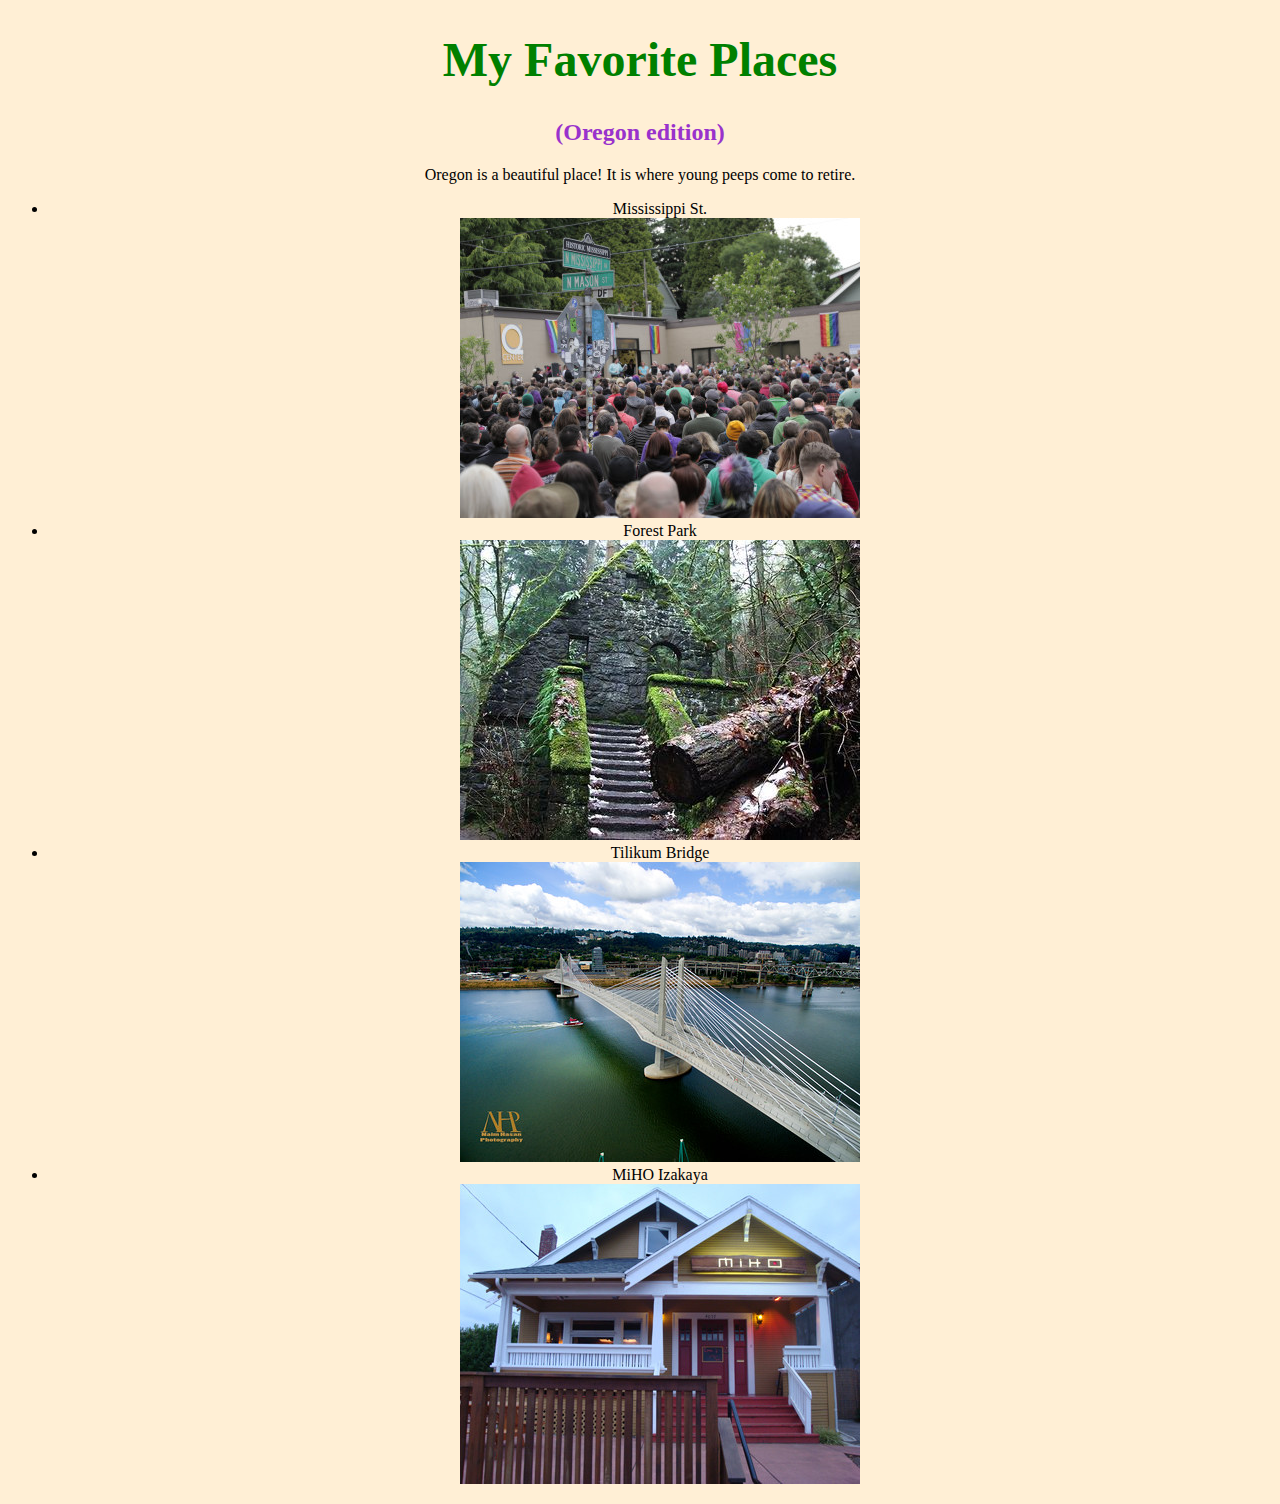
<file: favorite-places.html>
<!DOCTYPE html>
  <html>
    <head>
      <link href="styles.css" rel="stylesheet" type="text/css">
      <title>My Favorite Places</title>
    </head>
    <body>
      <h1>My Favorite Places</h1>
      <h2>(Oregon edition)</h2>
      <p>Oregon is a beautiful place!  It is where young peeps come to retire.</p>
      <ul>
        <li>Mississippi St.</li>
          <img src="img/mississippi street.jpg" alt="A picture of Mississippi Street">
        <li>Forest Park</li>
          <img src="img/forest park.jpg" alt="A picture of a spooky old house in Forest Park">
        <li>Tilikum Bridge</li>
          <img SRC="img/tilikum bridge.jpg" alt="A picture of Tilikum Bridge">
        <li>MiHO Izakaya</li>
          <img SRC="img/miho.jpg" alt="A picture of the best restauraunt in town, baby.">
      </ul>
    </body>
  </html>
</file>
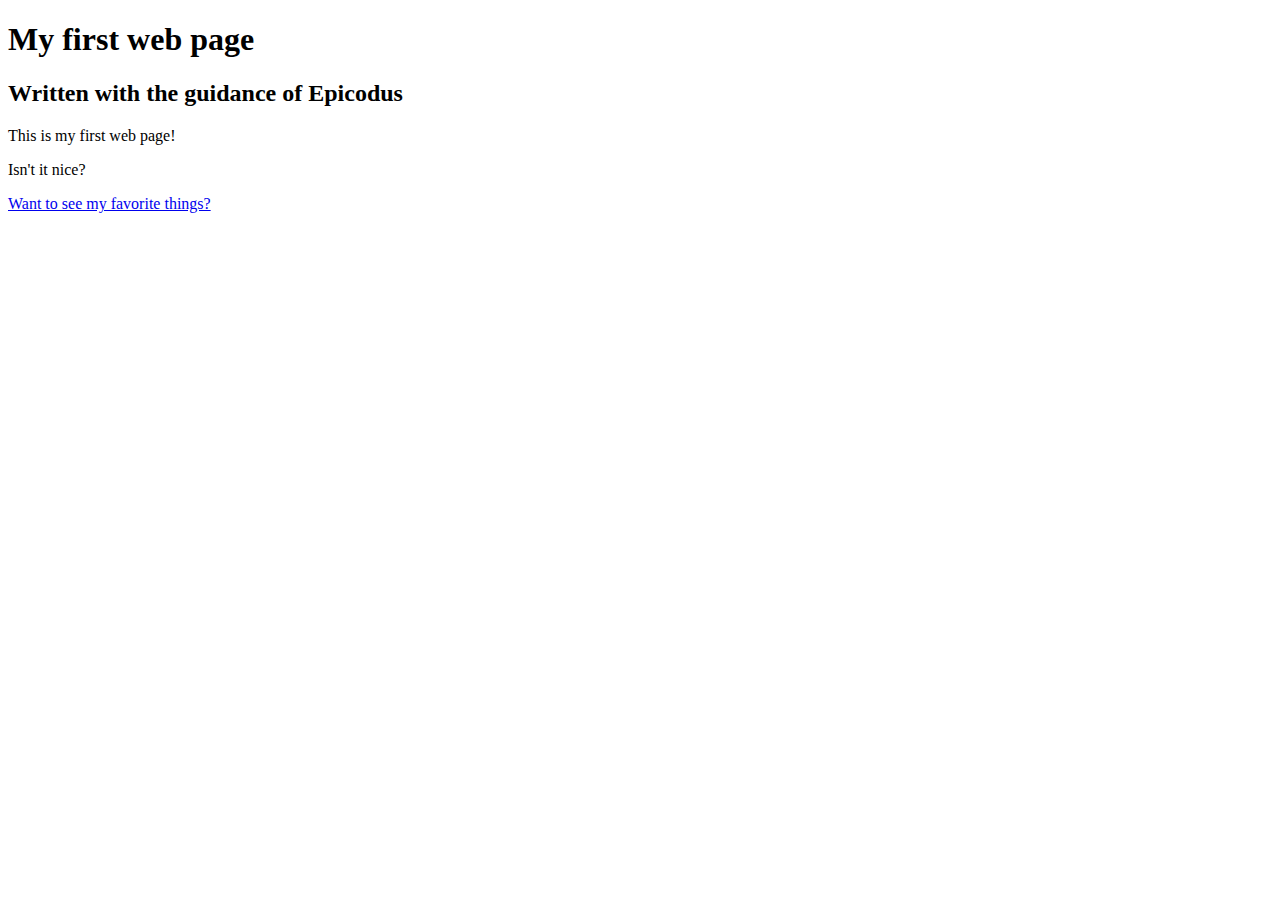
<file: my-first-webpage.html>
<!DOCTYPE HTML>
<html>
  <head>
    <title>Webpage #1</title>
  </head>
  <body>
    <h1>My first web page</h1>
    <h2>Written with the guidance of Epicodus</h2>

    <p>This is my first web page!</p>
    <p>Isn't it nice?</p>

    <p>
      <a href="index.html">Want to see my favorite things?</a>
    </p>
  </body>
</html>
</file>
<file: styles.css>
h1 {
  color: green;
  font-size: 3em;
  text-align: center;
}

h2 {
  color: darkorchid;
  text-align: center;
}

p {
  text-align: center;
}

ul {
  text-align: center;
}

body {
 background-color: papayawhip;
}
</file>
